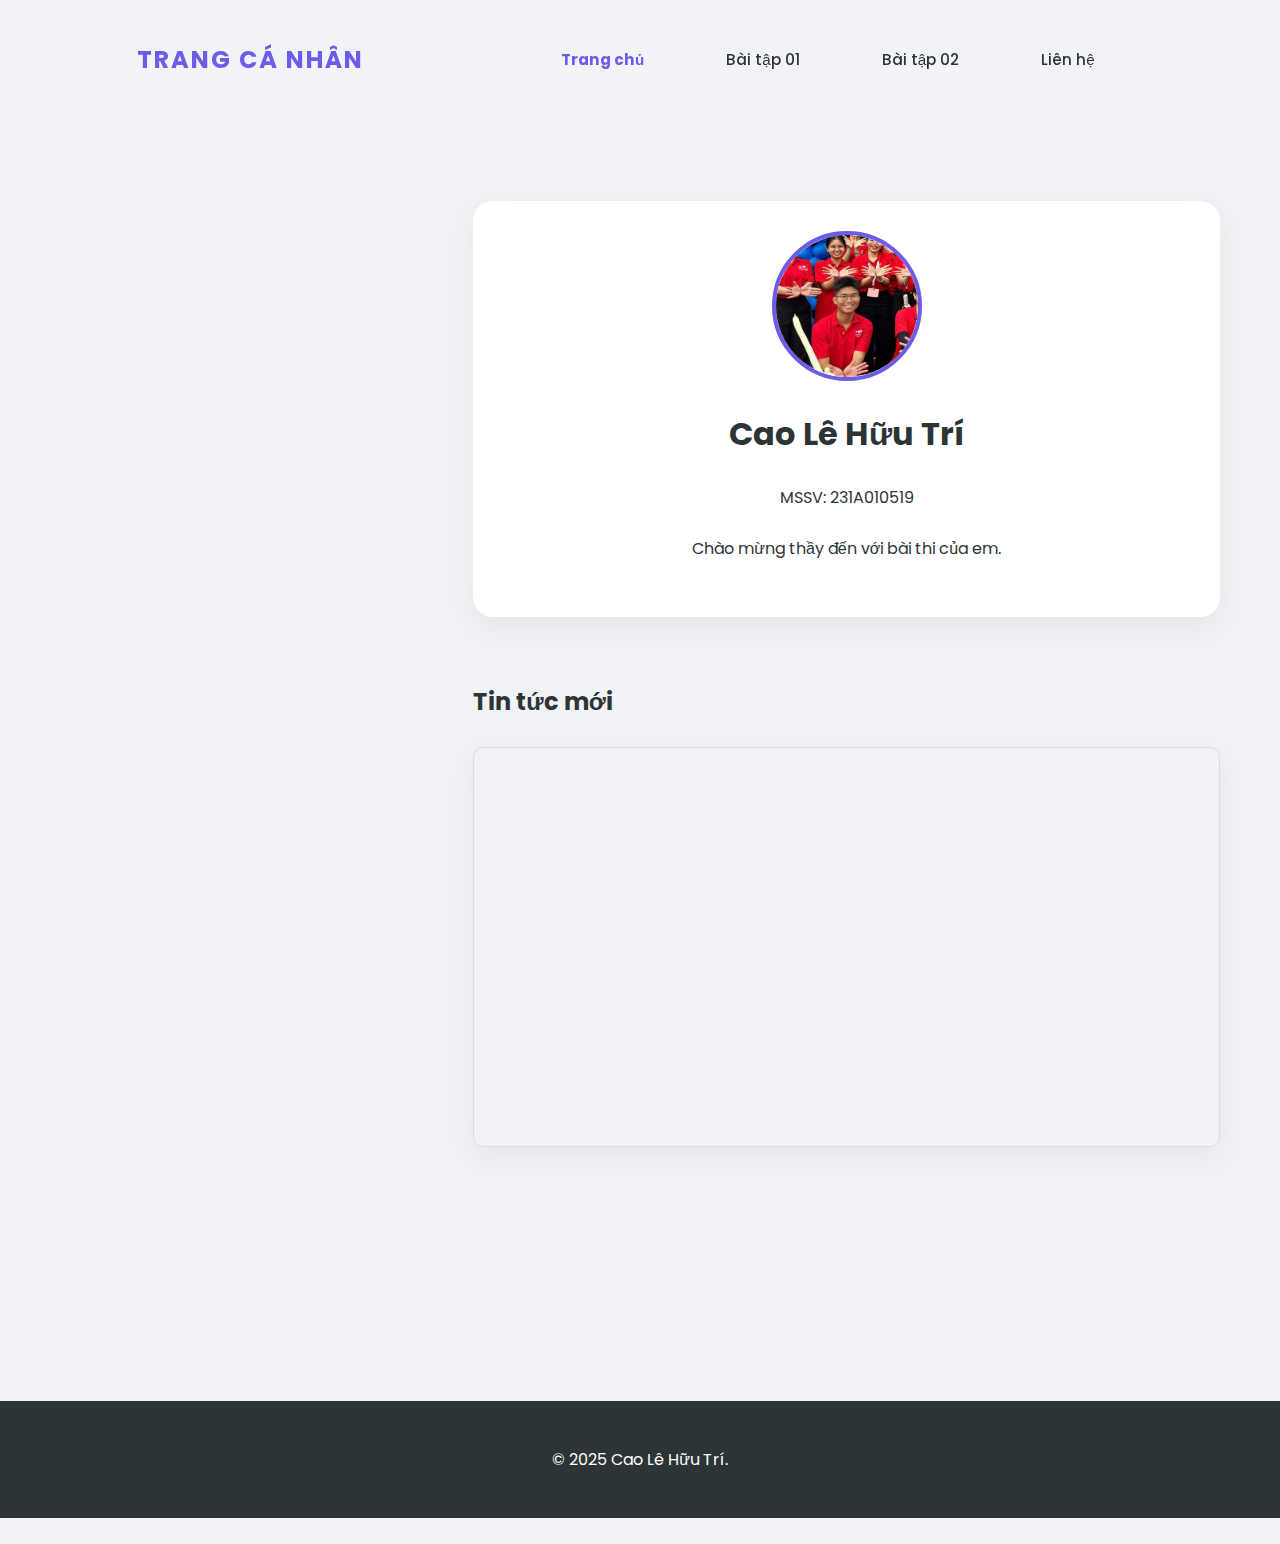
<file: index.html>
<!DOCTYPE html>
<html lang="vi">
<head>
    <meta charset="UTF-8">
    <meta name="viewport" content="width=device-width, initial-scale=1.0">
    <title>Trang Chủ - [Tên Sinh Viên]</title>
    
    <link rel="stylesheet" href="css/style.css">
    
    <link href="https://fonts.googleapis.com/css2?family=Poppins:wght@300;400;600&display=swap" rel="stylesheet">
</head>
<body>
    <header class="main-header glass-header">
        <div class="logo">Trang cá nhân</div>
        <nav class="navbar">
            <a href="index.html" class="active">Trang chủ</a>
            <a href="bai01.html">Bài tập 01</a>
            <a href="bai02.html">Bài tập 02</a>
            <a href="#">Liên hệ</a>
        </nav>
        <div class="hamburger">☰</div>
    </header>

    <main class="container">
        <section class="profile-section">
            <img src="images/avatar.jpg" alt="Avatar Sinh Vien" class="avatar">
            <h1>Cao Lê Hữu Trí</h1>
            <p>MSSV: 231A010519</p>
            <p>Chào mừng thầy đến với bài thi của em.</p>
        </section>

        <section class="news-frame">
            <h2>Tin tức mới</h2>
            <iframe src="https://vi.wikipedia.org/wiki/Trang_Ch%C3%ADnh" width="100%" height="400px" style="border:1px solid #ddd; border-radius: 10px;"></iframe>
        </section>
    </main>

    <footer>
        <p>&copy; 2025 Cao Lê Hữu Trí.</p>
    </footer>

    <script src="js/main.js"></script>
</body>
</html>
</file>
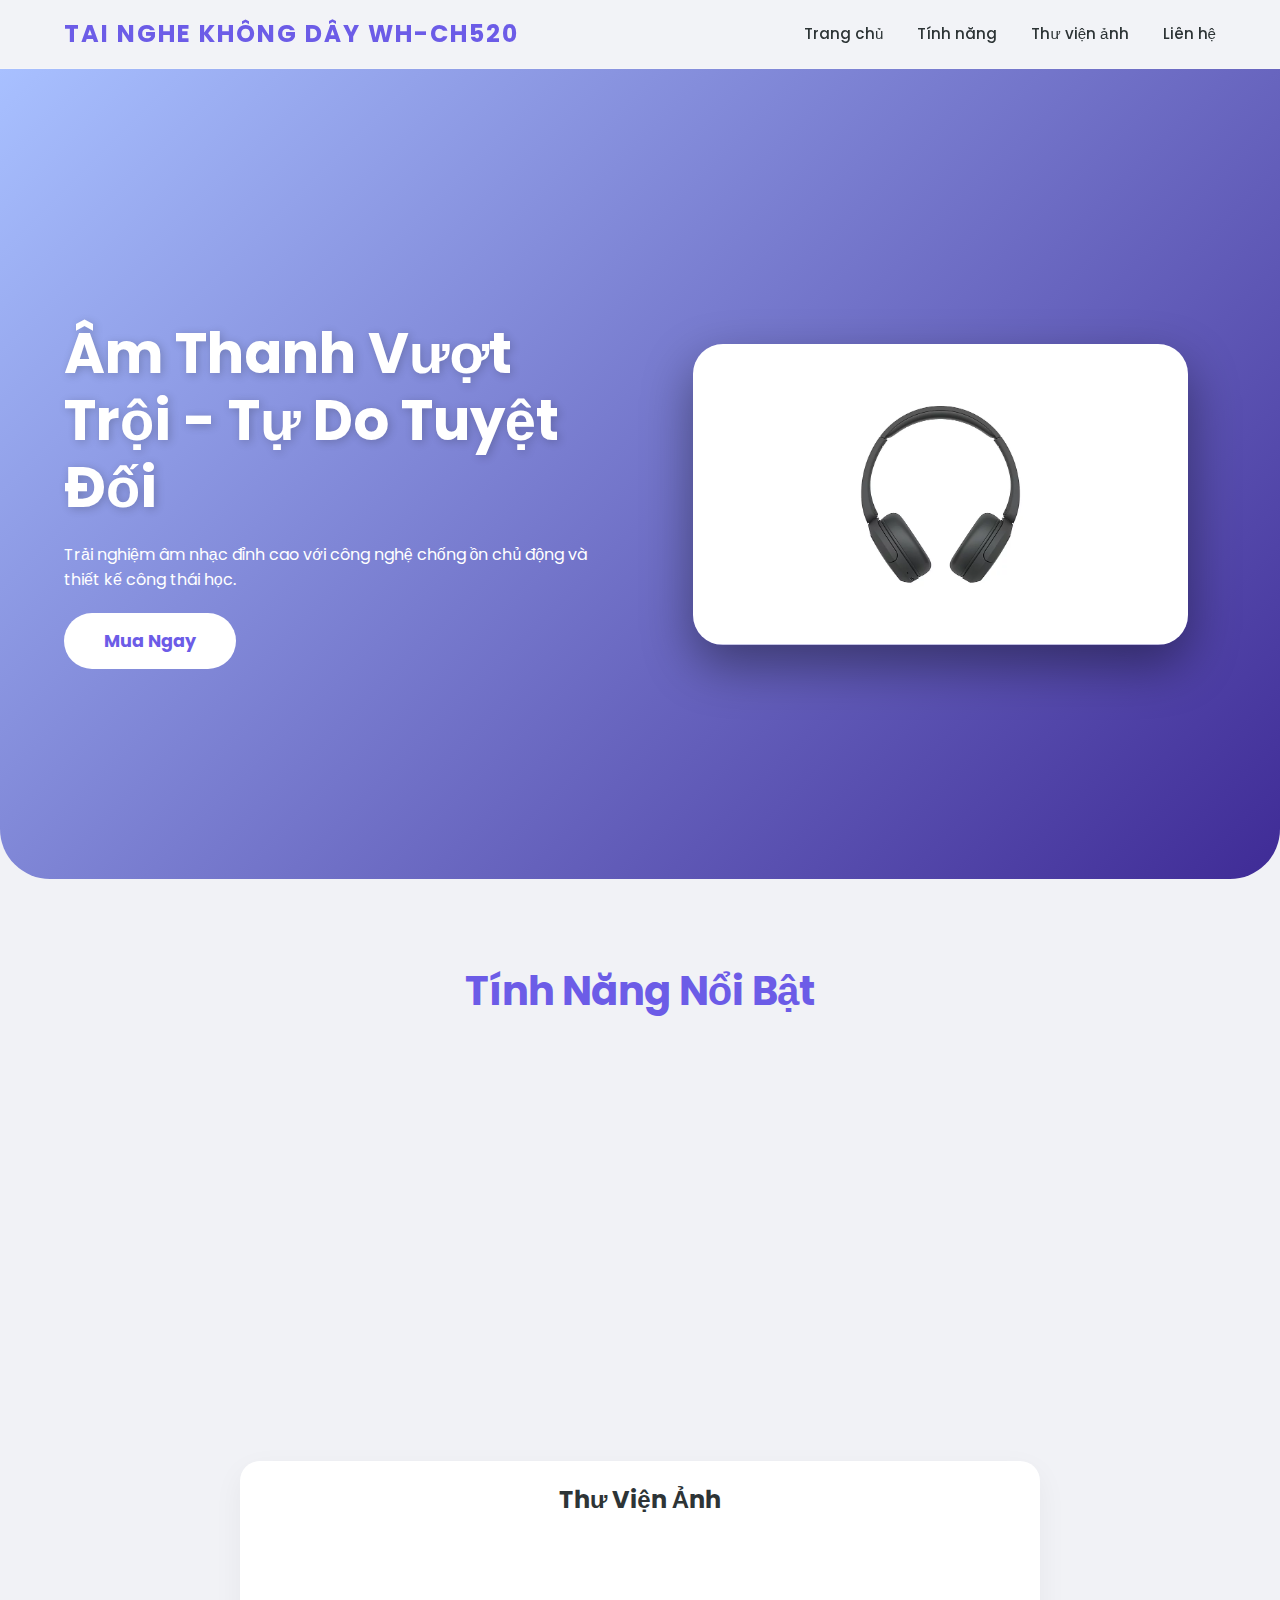
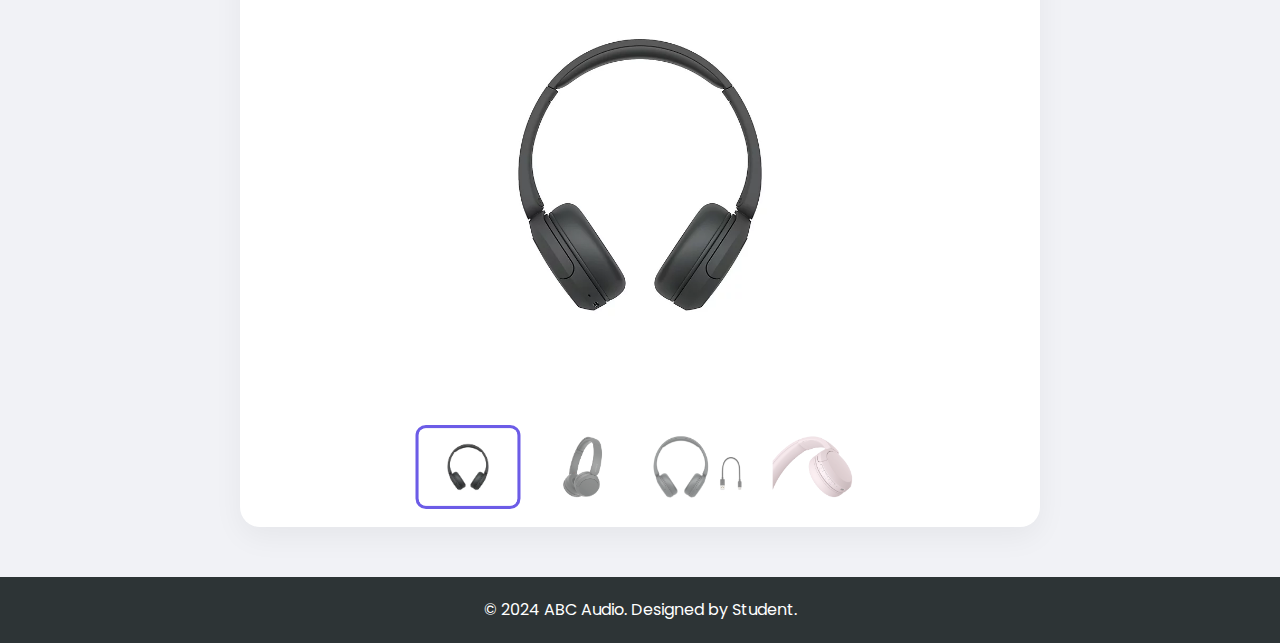
<file: bai01.html>
<!DOCTYPE html>
<html lang="vi">
<head>
    <meta charset="UTF-8">
    <meta name="viewport" content="width=device-width, initial-scale=1.0">
    <title>Sản phẩm Tai Nghe</title>
    <link rel="stylesheet" href="css/style.css">
    <link href="https://fonts.googleapis.com/css2?family=Poppins:wght@300;400;600&display=swap" rel="stylesheet">
</head>
<body>
    <header class="main-header glass-header" id="site-header">
        <div class="logo">Tai nghe không dây WH-CH520</div>
        <nav class="navbar">
            <a href="index.html">Trang chủ</a>
            <a href="#features">Tính năng</a>
            <a href="#gallery">Thư viện ảnh</a>
            <a href="#">Liên hệ</a>
        </nav>
        <div class="hamburger">☰</div>
    </header>

    <main>
        <section class="hero">
            <div class="hero-content">
                <h1>Âm Thanh Vượt Trội - Tự Do Tuyệt Đối</h1>
                <p>Trải nghiệm âm nhạc đỉnh cao với công nghệ chống ồn chủ động và thiết kế công thái học.</p>
                <button class="btn-cta">Mua Ngay</button>
            </div>
            <div class="hero-image">
                <img src="images/product-main.jpg" alt="Tai nghe ABC">
            </div>
        </section>

        <section id="features" class="section-padding">
            <h2>Tính Năng Nổi Bật</h2>
            <div class="feature-grid">
                <div class="feature-item">
                    <div class="icon">🎧</div>
                    <h3>Chống ồn chủ động</h3>
                    <p>Loại bỏ 99% tiếng ồn môi trường.</p>
                </div>
                <div class="feature-item">
                    <div class="icon">🔋</div>
                    <h3>Pin 24 Giờ</h3>
                    <p>Nghe nhạc cả ngày không lo hết pin.</p>
                </div>
                <div class="feature-item">
                    <div class="icon">📶</div>
                    <h3>Bluetooth 5.2</h3>
                    <p>Kết nối siêu nhanh, độ trễ cực thấp.</p>
                </div>
            </div>
        </section>

        <section id="gallery" class="gallery-container" style="margin-top: 50px; margin-bottom: 50px;">
            <h2 style="text-align: center; margin-bottom: 30px;">Thư Viện Ảnh</h2>
            <div class="main-image-box">
                <img src="images/product-main.jpg" id="current-img" alt="Ảnh chính">
            </div>
            <div class="thumbnails">
                <img src="images/product-main.jpg" class="thumb active" onclick="changeImage(this)">
                <img src="images/thumb1.jpg" class="thumb" onclick="changeImage(this)">
                <img src="images/thumb2.jpg" class="thumb" onclick="changeImage(this)">
                <img src="images/thumb3.jpg" class="thumb" onclick="changeImage(this)">
            </div>
        </section>
    </main>

    <footer>
        <p>&copy; 2024 ABC Audio. Designed by Student.</p>
    </footer>

    <script src="js/main.js"></script>
</body>
</html>
</file>
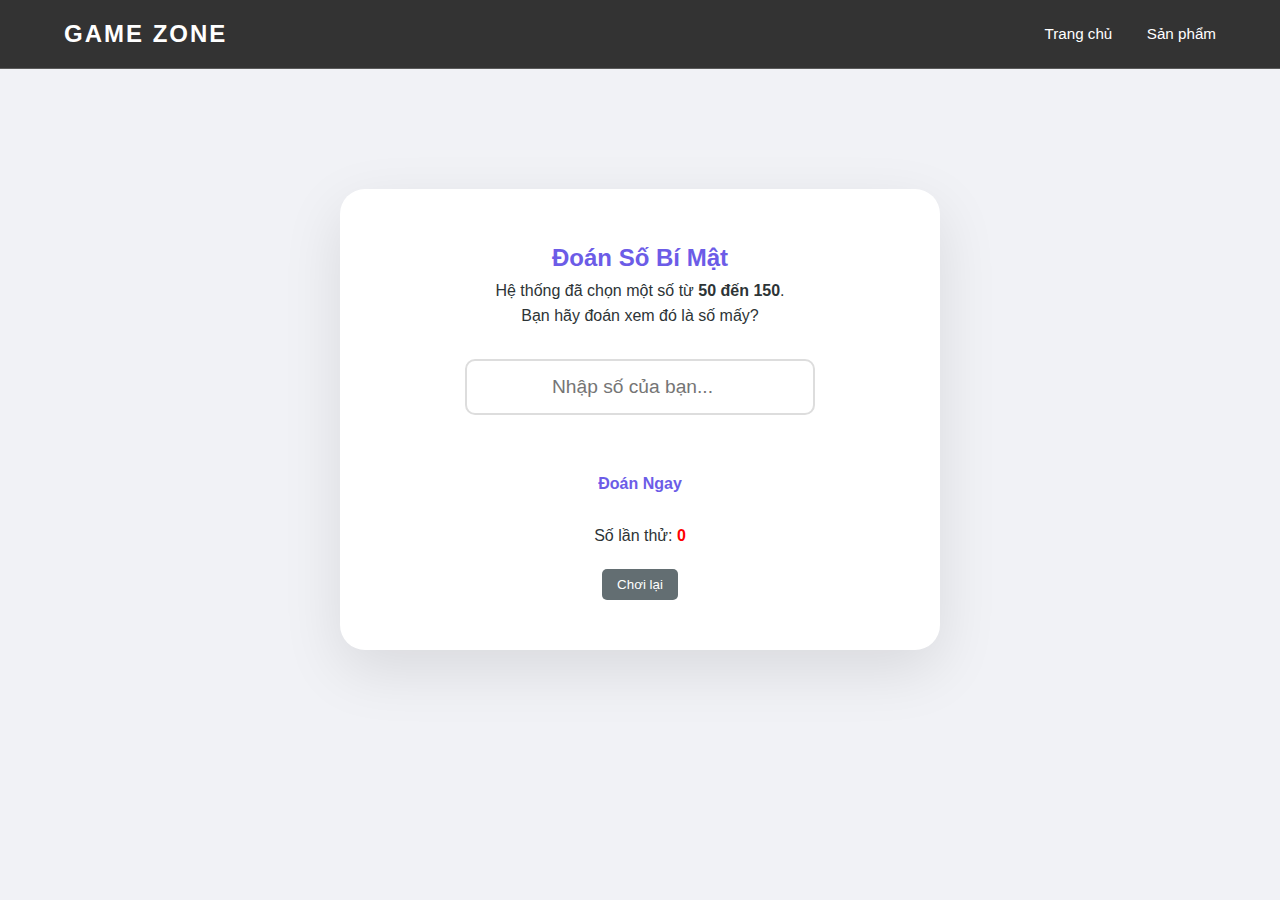
<file: bai02.html>
<!DOCTYPE html>
<html lang="vi">
<head>
    <meta charset="UTF-8">
    <meta name="viewport" content="width=device-width, initial-scale=1.0">
    <title>Game Đoán Số</title>
    <link rel="stylesheet" href="css/style.css">
</head>
<body>
    <header class="main-header glass-header" style="background: #333;">
        <div class="logo" style="color: white;">GAME ZONE</div>
        <nav class="navbar">
            <a href="index.html" style="color: white;">Trang chủ</a>
            <a href="bai01.html" style="color: white;">Sản phẩm</a>
        </nav>
    </header>

    <div class="game-container">
        <h2 style="color: var(--primary-color);">Đoán Số Bí Mật</h2>
        <p>Hệ thống đã chọn một số từ <strong>50 đến 150</strong>.</p>
        <p>Bạn hãy đoán xem đó là số mấy?</p>
        
        <input type="number" id="guessInput" placeholder="Nhập số của bạn...">
        <br>
        <button onclick="checkGuess()" class="btn-cta" style="padding: 10px 30px; font-size: 1rem;">Đoán Ngay</button>
        
        <div id="message" style="margin-top: 20px; font-weight: bold; font-size: 1.2rem;"></div>
        <p style="margin-top: 10px;">Số lần thử: <span id="attempts" style="color: red; font-weight: bold;">0</span></p>
        
        <button onclick="resetGame()" style="background: #636e72; color: white; border: none; padding: 8px 15px; border-radius: 5px; cursor: pointer; margin-top: 20px;">Chơi lại</button>
    </div>

    <script src="js/main.js"></script>
</body>
</html>
</file>
<file: css/style.css>
/* --- 1. CẤU HÌNH CHUNG & BIẾN MÀU SẮC --- */
:root {
    --primary-color: #6c5ce7; /* Màu tím chủ đạo */
    --secondary-color: #a29bfe;
    --text-color: #2d3436;
    --bg-color: #f1f2f6;
    --glass-bg: rgba(255, 255, 255, 0.1); /* Màu nền kính mờ */
    --glass-border: rgba(255, 255, 255, 0.2);
    --white: #ffffff;
}

* {
    margin: 0;
    padding: 0;
    box-sizing: border-box;
    font-family: 'Poppins', sans-serif; /* Font chữ Google */
    scroll-behavior: smooth; /* Cuộn trang mượt mà */
}

body {
    background-color: var(--bg-color);
    color: var(--text-color);
    line-height: 1.6;
}

/* --- 2. HEADER: HIỆU ỨNG GLASSMORPHISM --- */
.main-header {
    display: flex;
    justify-content: space-between;
    align-items: center;
    padding: 15px 5%;
    position: sticky; /* Dính lên đầu trang */
    top: 0;
    z-index: 1000;
    transition: all 0.3s ease;
}

/* Class tạo hiệu ứng kính mờ */
.glass-header {
    background: var(--glass-bg);
    backdrop-filter: blur(10px); /* Làm mờ nền đằng sau */
    -webkit-backdrop-filter: blur(10px);
    border-bottom: 1px solid var(--glass-border);
}

/* Khi cuộn trang xuống (JS sẽ thêm class này) */
.main-header.scrolled {
    background: rgba(255, 255, 255, 0.95);
    box-shadow: 0 2px 10px rgba(0,0,0,0.1);
}

.logo {
    font-size: 1.5rem;
    font-weight: 700;
    color: var(--primary-color);
    text-transform: uppercase;
    letter-spacing: 2px;
}

.navbar a {
    text-decoration: none;
    color: var(--text-color);
    margin-left: 30px;
    font-weight: 500;
    transition: color 0.3s;
    font-size: 0.95rem;
}

.navbar a:hover, .navbar a.active {
    color: var(--primary-color);
    font-weight: 700;
}

.hamburger {
    display: none; /* Ẩn trên máy tính */
    font-size: 24px;
    cursor: pointer;
}

/* --- 3. PHẦN TRANG CHỦ (INDEX.HTML) --- */
.container {
    max-width: 1200px;
    margin: 80px auto; /* Cách header ra */
    padding: 0 20px;
    display: grid;
    grid-template-columns: 1fr 2fr; /* Chia cột: Thông tin 1 phần, Báo 2 phần */
    gap: 40px;
}

.profile-section {
    background: var(--white);
    padding: 30px;
    border-radius: 20px;
    text-align: center;
    box-shadow: 0 10px 30px rgba(0,0,0,0.05);
}

.avatar {
    width: 150px;
    height: 150px;
    border-radius: 50%;
    object-fit: cover;
    border: 4px solid var(--primary-color);
    margin-bottom: 20px;
}

.news-frame iframe {
    box-shadow: 0 10px 30px rgba(0,0,0,0.05);
}

/* --- 4. LANDING PAGE (BAI01.HTML) --- */

/* Hero Section */
.hero {
    display: flex;
    align-items: center;
    justify-content: space-between;
    padding: 120px 5% 80px; /* Padding top lớn để bù header */
    min-height: 90vh;
    background: linear-gradient(135deg, #a8c0ff 0%, #3f2b96 100%);
    color: var(--white);
    border-bottom-left-radius: 50px;
    border-bottom-right-radius: 50px;
}

.hero-content {
    flex: 1;
    padding-right: 50px;
}

.hero-content h1 {
    font-size: 3.5rem;
    line-height: 1.2;
    margin-bottom: 20px;
    text-shadow: 2px 2px 10px rgba(0,0,0,0.2);
}

.btn-cta {
    padding: 15px 40px;
    background: var(--white);
    color: var(--primary-color);
    border: none;
    border-radius: 30px;
    font-weight: 700;
    cursor: pointer;
    font-size: 1.1rem;
    margin-top: 20px;
    transition: transform 0.3s, box-shadow 0.3s;
}

.btn-cta:hover {
    transform: translateY(-5px);
    box-shadow: 0 10px 20px rgba(0,0,0,0.2);
}

.hero-image {
    flex: 1;
    display: flex;
    justify-content: center;
}

.hero-image img {
    max-width: 90%;
    border-radius: 30px;
    box-shadow: 0 20px 50px rgba(0,0,0,0.4);
    animation: float 3s ease-in-out infinite; /* Animation bay bay */
}

@keyframes float {
    0% { transform: translateY(0px); }
    50% { transform: translateY(-20px); }
    100% { transform: translateY(0px); }
}

/* Features Section */
.section-padding {
    padding: 80px 10%;
    text-align: center;
}

.section-padding h2 {
    font-size: 2.5rem;
    margin-bottom: 50px;
    color: var(--primary-color);
}

.feature-grid {
    display: flex;
    justify-content: space-between;
    gap: 30px;
}

.feature-item {
    flex: 1;
    background: var(--white);
    padding: 40px 20px;
    border-radius: 20px;
    box-shadow: 0 10px 30px rgba(0,0,0,0.05);
    transition: transform 0.3s;
}

.feature-item:hover {
    transform: translateY(-10px);
}

.feature-item .icon {
    font-size: 3rem;
    margin-bottom: 20px;
}

/* Animation classes (Cho JS xử lý) */
.hidden { opacity: 0; transform: translateY(50px); transition: all 1s; }
.show { opacity: 1; transform: translateY(0); }

/* Gallery Section */
.gallery-container {
    max-width: 800px;
    margin: 0 auto;
    background: var(--white);
    padding: 20px;
    border-radius: 20px;
    box-shadow: 0 10px 30px rgba(0,0,0,0.05);
}

.main-image-box img {
    width: 100%;
    height: 450px;
    object-fit: cover;
    border-radius: 15px;
    transition: opacity 0.3s;
}

.thumbnails {
    display: flex;
    gap: 15px;
    margin-top: 20px;
    justify-content: center;
}

.thumb {
    width: 100px;
    height: 80px;
    object-fit: cover;
    border-radius: 10px;
    cursor: pointer;
    opacity: 0.6;
    transition: 0.3s;
}

.thumb:hover, .thumb.active {
    opacity: 1;
    border: 3px solid var(--primary-color);
    transform: scale(1.05);
}

/* --- 5. GAME SECTION (BAI02.HTML) --- */
.game-container {
    max-width: 600px;
    margin: 120px auto;
    padding: 50px;
    background: var(--white);
    border-radius: 25px;
    box-shadow: 0 20px 60px rgba(0,0,0,0.1);
    text-align: center;
    position: relative;
}

.game-container input {
    padding: 15px;
    width: 70%;
    margin: 30px 0;
    font-size: 1.2rem;
    border: 2px solid #ddd;
    border-radius: 10px;
    outline: none;
    text-align: center;
}

.game-container input:focus {
    border-color: var(--primary-color);
}

.confetti {
    position: fixed;
    width: 10px;
    height: 10px;
    top: -10px;
    z-index: 9999;
}

/* --- 6. FOOTER --- */
footer {
    background: #2d3436;
    color: var(--white);
    text-align: center;
    padding: 20px;
    margin-top: 50px;
}

/* --- 7. RESPONSIVE (QUAN TRỌNG ĐỂ LẤY ĐIỂM) --- */

/* Tablet (Màn hình nhỏ hơn 768px) */
@media (max-width: 768px) {
    .container {
        grid-template-columns: 1fr; /* Index về 1 cột */
    }
    
    .hero {
        flex-direction: column-reverse; /* Đảo ngược ảnh lên trên */
        text-align: center;
        padding-top: 100px;
    }
    
    .hero-content {
        padding-right: 0;
        margin-top: 40px;
    }
    
    .hero-content h1 {
        font-size: 2.5rem;
    }

    .feature-grid {
        flex-wrap: wrap; /* Cho phép xuống dòng */
    }
    
    .feature-item {
        flex-basis: 45%; /* Mỗi tính năng chiếm gần 1 nửa (2 cột) */
    }
}

/* Mobile (Màn hình nhỏ hơn 480px) */
@media (max-width: 480px) {
    .hamburger {
        display: block; /* Hiện nút hamburger */
    }

    .navbar {
        display: none; /* Ẩn menu đi */
        /* Nếu muốn làm menu xổ xuống thì cần thêm JS */
        position: absolute;
        top: 60px;
        left: 0;
        width: 100%;
        background: var(--white);
        flex-direction: column;
        padding: 20px;
        box-shadow: 0 5px 10px rgba(0,0,0,0.1);
    }
    
    /* Khi thêm class .active vào navbar (cần JS) */
    .navbar.mobile-active {
        display: flex;
    }

    .navbar a {
        margin: 10px 0;
        display: block;
        text-align: center;
    }

    .feature-item {
        flex-basis: 100%; /* 1 cột duy nhất */
    }
    
    .thumb {
        width: 60px;
        height: 60px;
    }
}
</file>
